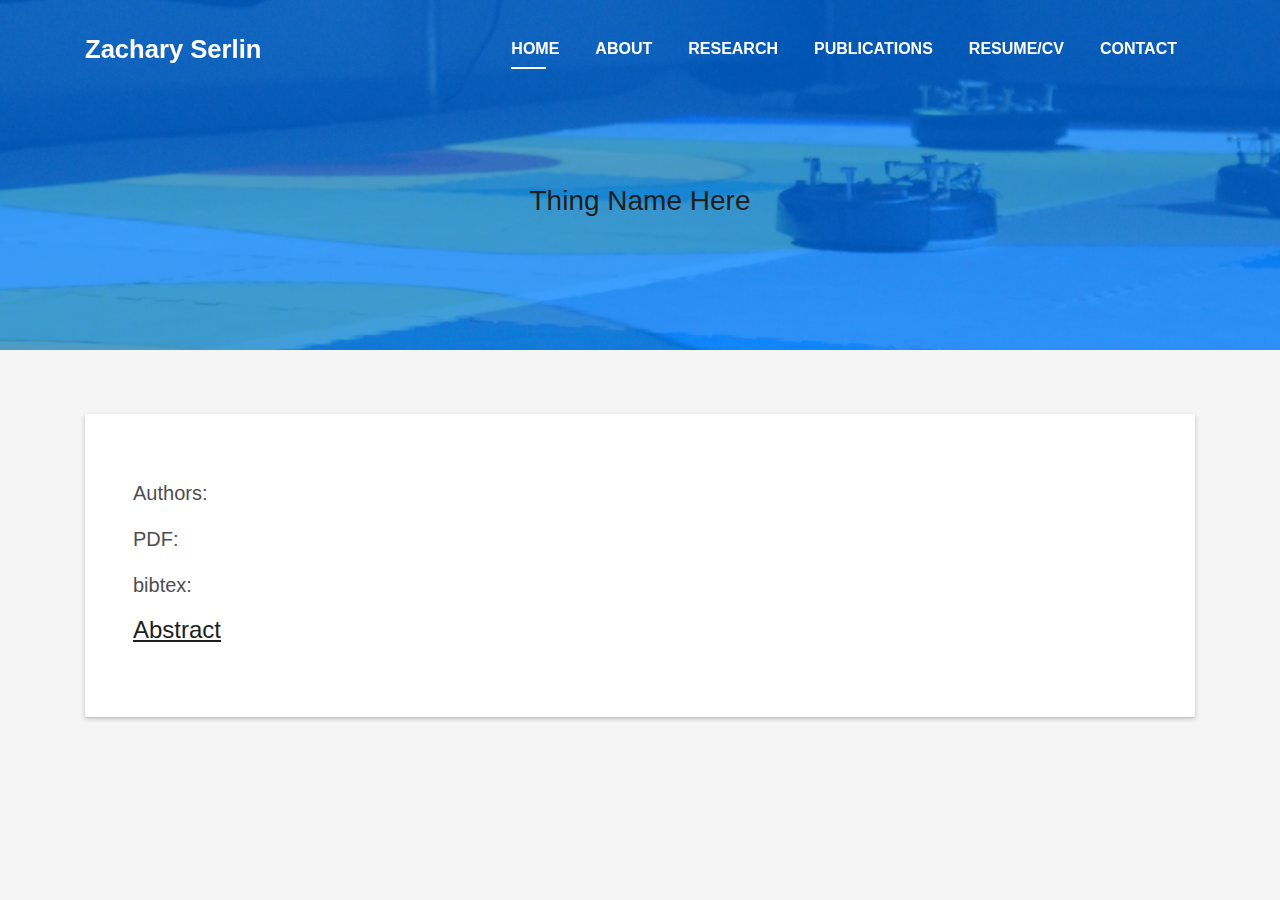
<file: ALIFE.html>
<!DOCTYPE html>
<html lang="en">
<head>
  <meta charset="utf-8">
  <title>SerliDesigns Inner Page</title>
  <meta content="width=device-width, initial-scale=1.0" name="viewport">
  <meta content="" name="keywords">
  <meta content="" name="description">

  <!-- Favicons -->
  <link href="img/favicon.png" rel="icon">
  <link href="img/apple-touch-icon.png" rel="apple-touch-icon">

  <!-- Bootstrap CSS File -->
  <link href="lib/bootstrap/css/bootstrap.min.css" rel="stylesheet">

  <!-- Libraries CSS Files -->
  <link href="lib/font-awesome/css/font-awesome.min.css" rel="stylesheet">
  <link href="lib/animate/animate.min.css" rel="stylesheet">
  <link href="lib/ionicons/css/ionicons.min.css" rel="stylesheet">
  <link href="lib/owlcarousel/assets/owl.carousel.min.css" rel="stylesheet">
  <link href="lib/lightbox/css/lightbox.min.css" rel="stylesheet">

  <!-- Main Stylesheet File -->
  <link href="css/style.css" rel="stylesheet">

  <!-- =======================================================
    Theme Name: DevFolio
    Theme URL: https://bootstrapmade.com/devfolio-bootstrap-portfolio-html-template/
    Author: BootstrapMade.com
    License: https://bootstrapmade.com/license/
  ======================================================= -->
</head>

<body>
  <!--/ Nav Star /-->
  <nav class="navbar navbar-b navbar-trans navbar-expand-md fixed-top" id="mainNav">
    <div class="container">
      <a class="navbar-brand js-scroll" href="#page-top">Zachary Serlin</a>
      <button class="navbar-toggler collapsed" type="button" data-toggle="collapse" data-target="#navbarDefault"
        aria-controls="navbarDefault" aria-expanded="false" aria-label="Toggle navigation">
        <span></span>
        <span></span>
        <span></span>
      </button>
      <div class="navbar-collapse collapse justify-content-end" id="navbarDefault">
        <ul class="navbar-nav">
          <li class="nav-item">
            <a class="nav-link js-scroll active" href="index.html#home">Home</a>
          </li>
          <li class="nav-item">
            <a class="nav-link js-scroll" href="index.html#about">About</a>
          </li>
          <li class="nav-item">
            <a class="nav-link js-scroll" href="index.html#service">Research</a>
          </li>
          <li class="nav-item">
            <a class="nav-link js-scroll" href="index.html#work">Publications</a>
          </li>
          <li class="nav-item">
            <a class="nav-link js-scroll" href="index.html#blog">Resume/CV</a>
          </li>
          <li class="nav-item">
            <a class="nav-link js-scroll" href="index.html#contact">Contact</a>
          </li>
        </ul>
      </div>
    </div>
  </nav>
  <!--/ Nav End /-->

  <!--/ Intro Skew Star /-->
  <div class="intro intro-single route bg-image" style="background-image: url(img/pics/robots.jpg)">
    <div class="overlay-mf"></div>
    <div class="intro-content display-table">
      <div class="table-cell">
        <div class="container">
          <h3>Thing Name Here</h3>
        </div>
      </div>
    </div>
  </div>
  <!--/ Intro Skew End /-->

  <section id="about" class="about-mf sect-pt4 route">
    <div class="container">
      <div class="row">
        <div class="col-sm-12">
          <div class="box-shadow-full">
            <div class="row">
              <div class="col-md-6">
                  <p class="lead">
                    Authors:
                  </p>
                  <p class="lead">
                    PDF:
                  </p>
                  <p class="lead">
                    bibtex:
                  </p>
                    <h4>
                      <u>
                      Abstract
                    </u>
                  </h4>
              </div>
            </div>
          </div>
        </div>
      </div>
    </div>
  </section>

</body>
</html>
</file>
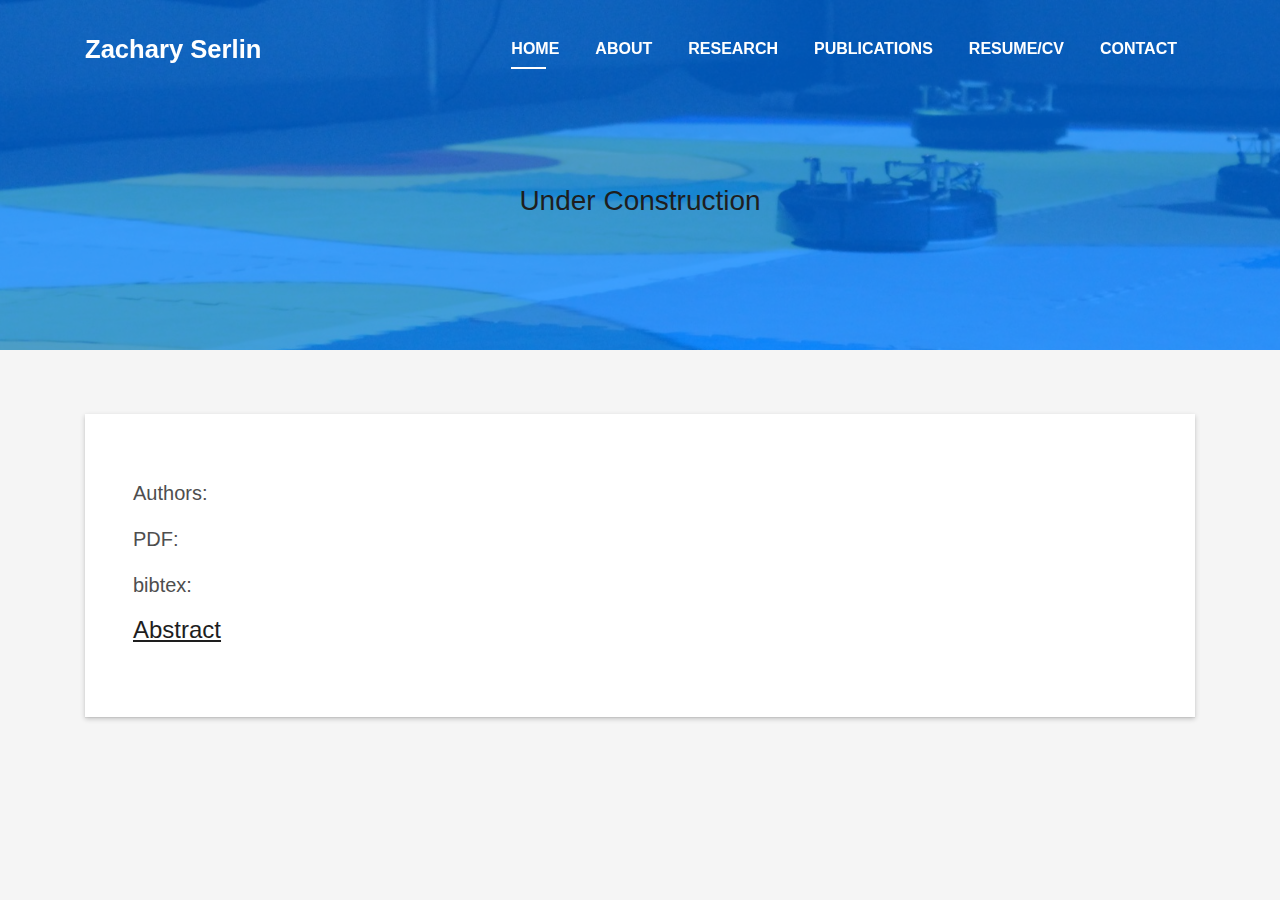
<file: blog-single.html>
<!DOCTYPE html>
<html lang="en">
<head>
  <meta charset="utf-8">
  <title>SerliDesigns Inner Page</title>
  <meta content="width=device-width, initial-scale=1.0" name="viewport">
  <meta content="" name="keywords">
  <meta content="" name="description">

  <!-- Favicons -->
  <link href="img/favicon.png" rel="icon">
  <link href="img/apple-touch-icon.png" rel="apple-touch-icon">

  <!-- Bootstrap CSS File -->
  <link href="lib/bootstrap/css/bootstrap.min.css" rel="stylesheet">

  <!-- Libraries CSS Files -->
  <link href="lib/font-awesome/css/font-awesome.min.css" rel="stylesheet">
  <link href="lib/animate/animate.min.css" rel="stylesheet">
  <link href="lib/ionicons/css/ionicons.min.css" rel="stylesheet">
  <link href="lib/owlcarousel/assets/owl.carousel.min.css" rel="stylesheet">
  <link href="lib/lightbox/css/lightbox.min.css" rel="stylesheet">

  <!-- Main Stylesheet File -->
  <link href="css/style.css" rel="stylesheet">

  <!-- =======================================================
    Theme Name: DevFolio
    Theme URL: https://bootstrapmade.com/devfolio-bootstrap-portfolio-html-template/
    Author: BootstrapMade.com
    License: https://bootstrapmade.com/license/
  ======================================================= -->
</head>

<body>
  <!--/ Nav Star /-->
  <nav class="navbar navbar-b navbar-trans navbar-expand-md fixed-top" id="mainNav">
    <div class="container">
      <a class="navbar-brand js-scroll" href="#page-top">Zachary Serlin</a>
      <button class="navbar-toggler collapsed" type="button" data-toggle="collapse" data-target="#navbarDefault"
        aria-controls="navbarDefault" aria-expanded="false" aria-label="Toggle navigation">
        <span></span>
        <span></span>
        <span></span>
      </button>
      <div class="navbar-collapse collapse justify-content-end" id="navbarDefault">
        <ul class="navbar-nav">
          <li class="nav-item">
            <a class="nav-link js-scroll active" href="index.html#home">Home</a>
          </li>
          <li class="nav-item">
            <a class="nav-link js-scroll" href="index.html#about">About</a>
          </li>
          <li class="nav-item">
            <a class="nav-link js-scroll" href="index.html#service">Research</a>
          </li>
          <li class="nav-item">
            <a class="nav-link js-scroll" href="index.html#work">Publications</a>
          </li>
          <li class="nav-item">
            <a class="nav-link js-scroll" href="index.html#blog">Resume/CV</a>
          </li>
          <li class="nav-item">
            <a class="nav-link js-scroll" href="index.html#contact">Contact</a>
          </li>
        </ul>
      </div>
    </div>
  </nav>
  <!--/ Nav End /-->

  <!--/ Intro Skew Star /-->
  <div class="intro intro-single route bg-image" style="background-image: url(img/pics/robots.jpg)">
    <div class="overlay-mf"></div>
    <div class="intro-content display-table">
      <div class="table-cell">
        <div class="container">
          <h3>Under Construction</h3>
        </div>
      </div>
    </div>
  </div>
  <!--/ Intro Skew End /-->

  <section id="about" class="about-mf sect-pt4 route">
    <div class="container">
      <div class="row">
        <div class="col-sm-12">
          <div class="box-shadow-full">
            <div class="row">
              <div class="col-md-6">
                  <p class="lead">
                    Authors:
                  </p>
                  <p class="lead">
                    PDF:
                  </p>
                  <p class="lead">
                    bibtex:
                  </p>
                    <h4>
                      <u>
                      Abstract
                    </u>
                  </h4>
              </div>
            </div>
          </div>
        </div>
      </div>
    </div>
  </section>

</body>
</html>
</file>
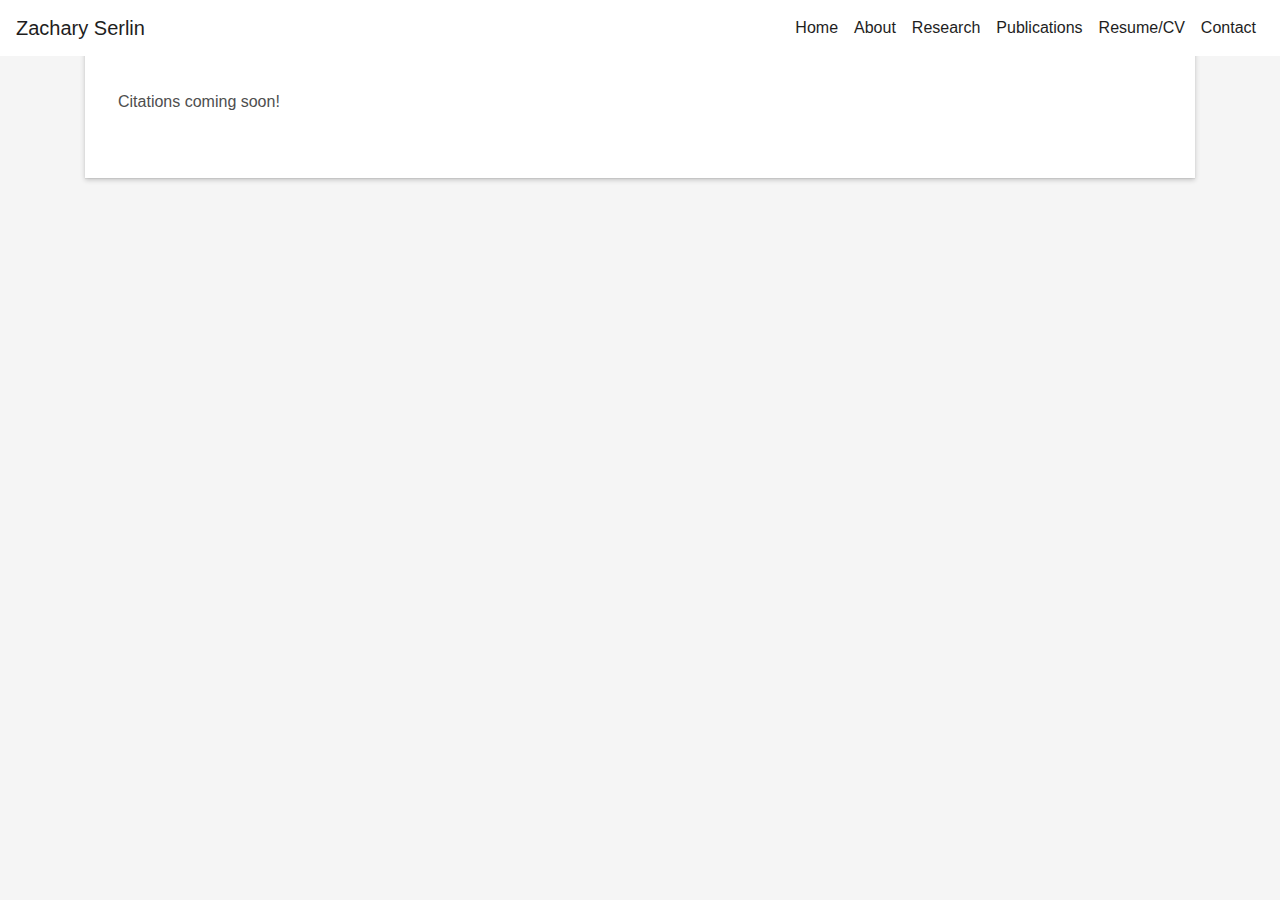
<file: cite_ISRR2019.html>
<!DOCTYPE html>
<html lang="en">
<head>
  <meta charset="utf-8">
  <title>SerliDesigns Inner Page</title>
  <meta content="width=device-width, initial-scale=1.0" name="viewport">
  <meta content="" name="keywords">
  <meta content="" name="description">

  <!-- Favicons -->
  <link href="img/S_logo.jpg" rel="icon">
  <link href="img/S_logo.jpg" rel="apple-touch-icon">

  <!-- Bootstrap CSS File -->
  <link href="lib/bootstrap/css/bootstrap.min.css" rel="stylesheet">

  <!-- Libraries CSS Files -->
  <link href="lib/font-awesome/css/font-awesome.min.css" rel="stylesheet">
  <link href="lib/animate/animate.min.css" rel="stylesheet">
  <link href="lib/ionicons/css/ionicons.min.css" rel="stylesheet">
  <link href="lib/owlcarousel/assets/owl.carousel.min.css" rel="stylesheet">
  <link href="lib/lightbox/css/lightbox.min.css" rel="stylesheet">

  <!-- Main Stylesheet File -->
  <link href="css/style.css" rel="stylesheet">


</head>

<body>


  <!--/ Nav Star /-->

  <nav class="navbar navbar navbar-trans navbar-expand-md fixed-top" id="mainNav" style="background-color: #FFF;>
    <div class="container">
      <a class="navbar-brand js-scroll" href="#page-top">Zachary Serlin</a>
      <button class="navbar-toggler collapsed" type="button" data-toggle="collapse" data-target="#navbarDefault"
        aria-controls="navbarDefault" aria-expanded="false" aria-label="Toggle navigation">
        <span></span>
        <span></span>
        <span></span>
      </button>
      <div class="navbar-collapse collapse justify-content-end" id="navbarDefault">
        <ul class="navbar-nav">
          <li class="nav-item">
            <a class="nav-link js-scroll active" href="index.html#home">Home</a>
          </li>
          <li class="nav-item">
            <a class="nav-link js-scroll" href="index.html#about">About</a>
          </li>
          <li class="nav-item">
            <a class="nav-link js-scroll" href="index.html#service">Research</a>
          </li>
          <li class="nav-item">
            <a class="nav-link js-scroll" href="index.html#work">Publications</a>
          </li>
          <li class="nav-item">
            <a class="nav-link js-scroll" href="index.html#blog">Resume/CV</a>
          </li>
          <li class="nav-item">
            <a class="nav-link js-scroll" href="index.html#contact">Contact</a>
          </li>
        </ul>
      </div>
    </div>
  </nav>

  <!--/ Nav End /-->

  <!--/ Intro Skew Star /-->

      <div class="table-cell">
        <div class="container">
          <h3>Under Construction</h3>
        </div>
      </div>


  <!--/ Intro Skew End /-->

  <section id="about" class="service-mf sect-pt8 route">
    <div class="container">
      <div class="row">
        <div class="col-sm-12">
          <div class="box-shadow-full">
            <div class="row">
              <!--<div class="col-md-6">-->

                  <p >
                    <!--@inproceedings{serlin_level_2016,</br>
	                     location = {Cancun, Mexico},</br>
	                      title = {A Level Set Approach to Simulating Xenopus laevis Tail Regeneration},</br>
	                       pages = {528 -- 535},</br>
	                        booktitle = {Proceedings of the Artificial Life Conference},</br>
	                         publisher = {{MIT} Press},</br>
	                          author = {\textbf{Z. {Serlin}} and Jason Rife and Michael Levin},</br>
	                           date = {2016}
                           }
                         -->
                         Citations coming soon!
                  </p>

              </div>
            <!--</div>-->


          </div>
        </div>
      </div>
    </div>
  </section>

</body>
</html>
</file>
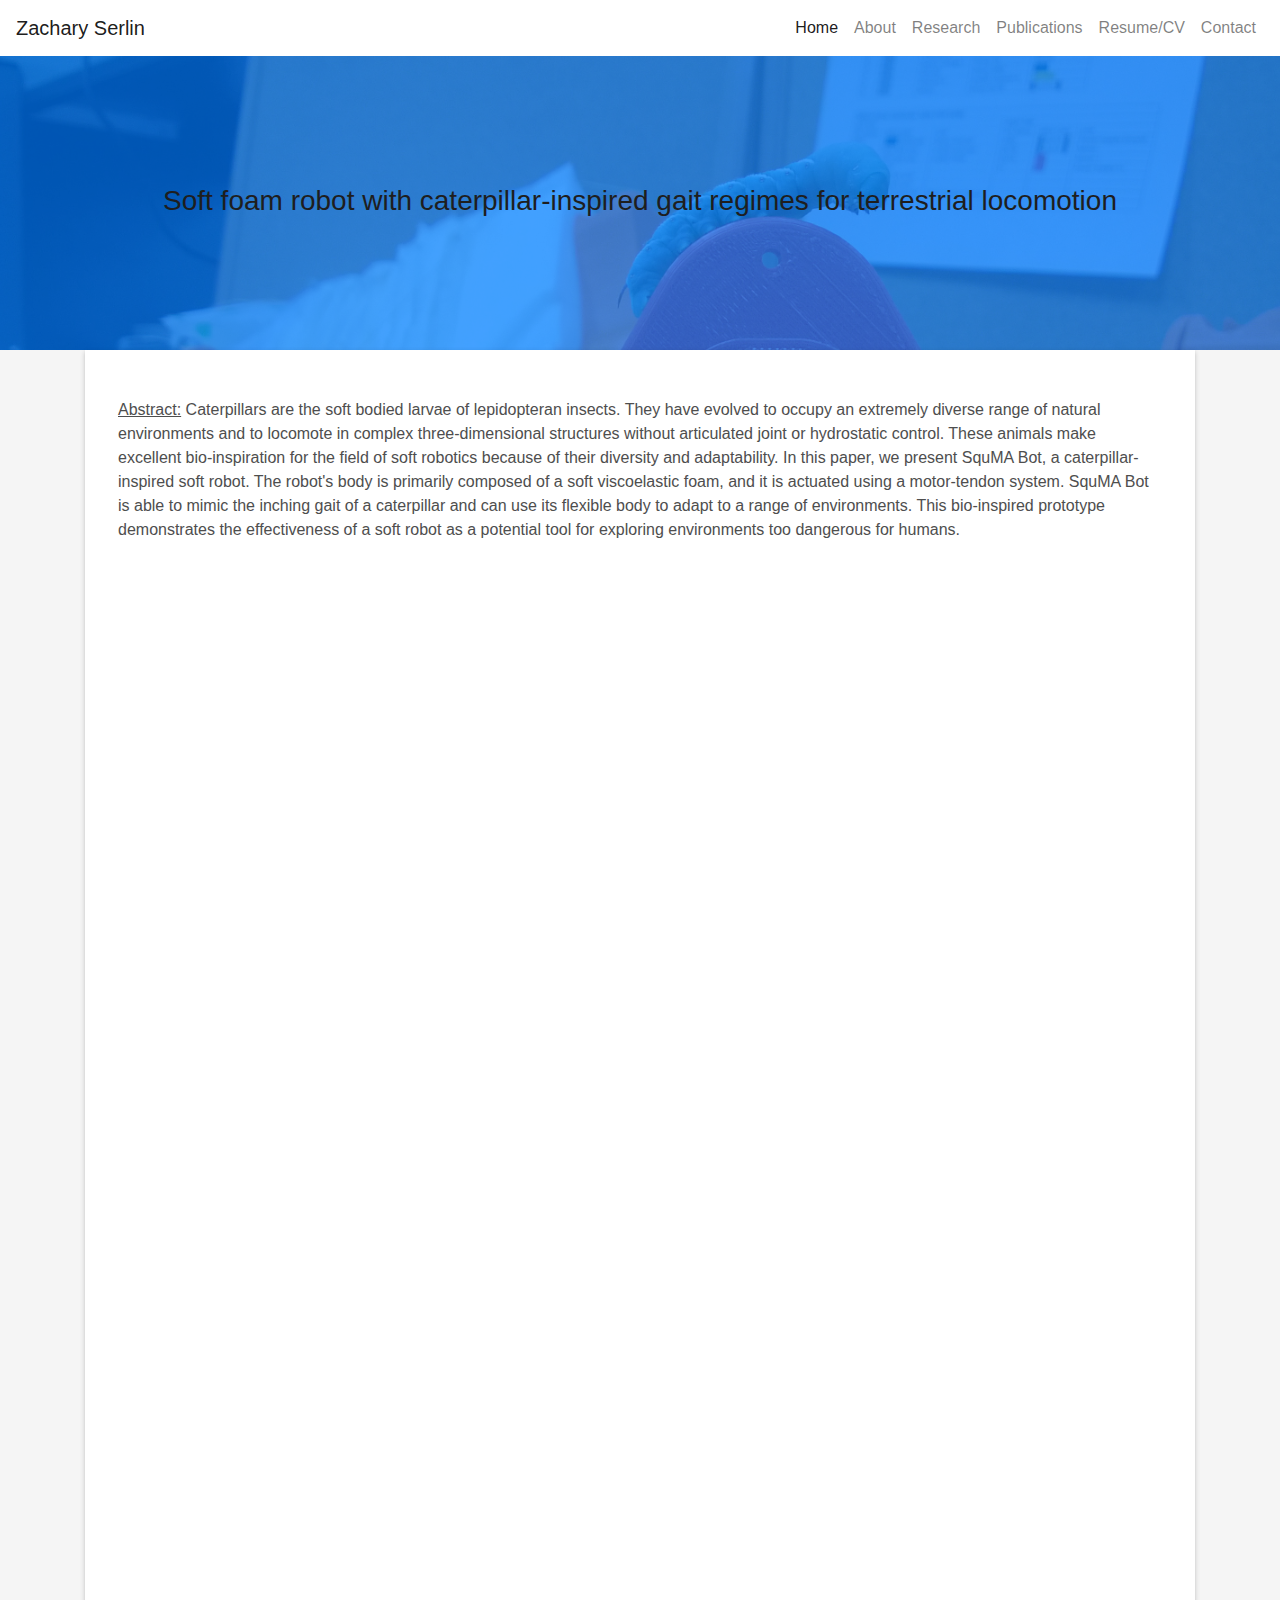
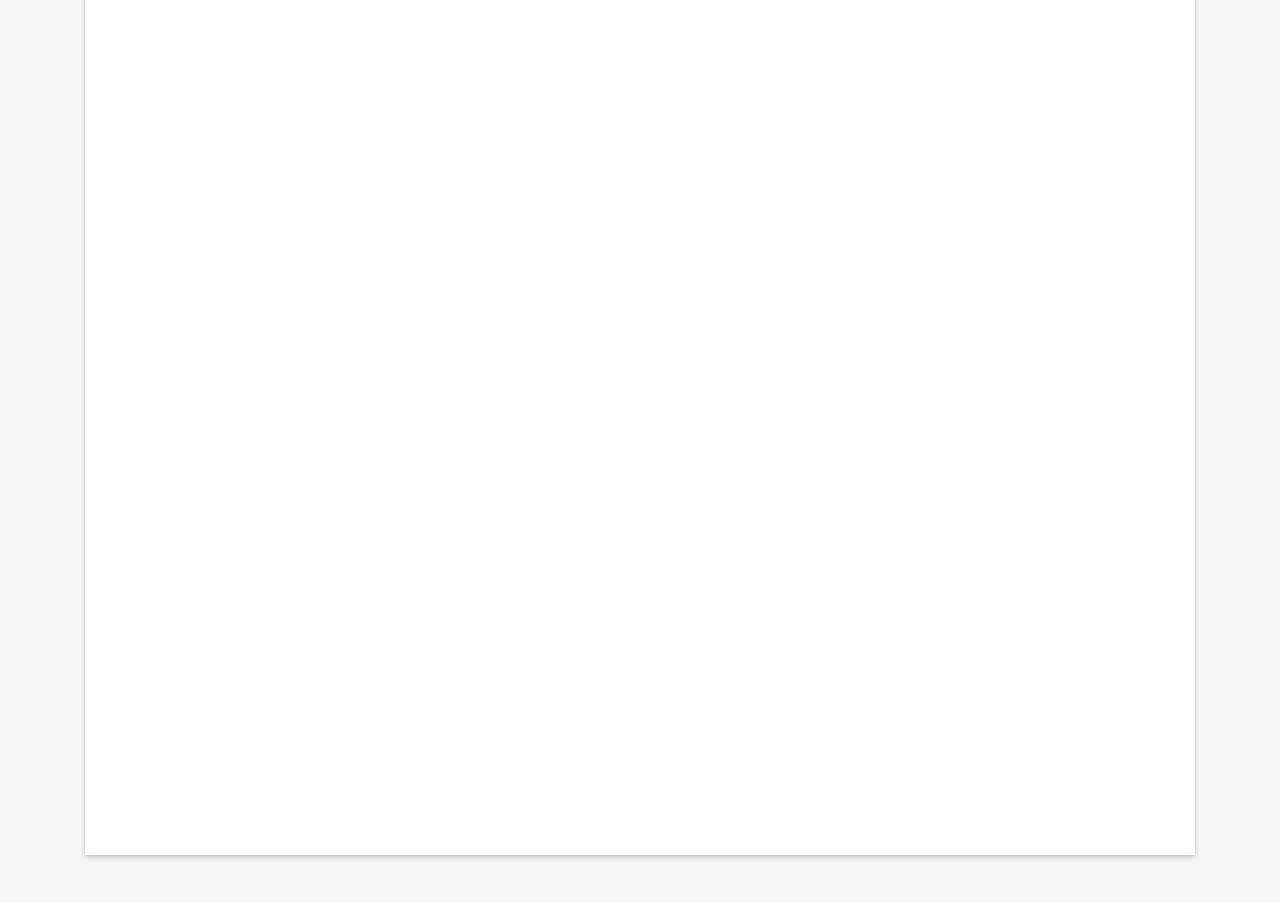
<file: IROS2017.html>
<!DOCTYPE html>
<html lang="en">
<head>
  <meta charset="utf-8">
  <title>SerliDesigns Inner Page</title>
  <meta content="width=device-width, initial-scale=1.0" name="viewport">
  <meta content="" name="keywords">
  <meta content="" name="description">

  <!-- Favicons -->
  <link href="img/S_logo.jpg" rel="icon">
  <link href="img/S_logo.jpg" rel="apple-touch-icon">

  <!-- Bootstrap CSS File -->
  <link href="lib/bootstrap/css/bootstrap.min.css" rel="stylesheet">

  <!-- Libraries CSS Files -->
  <link href="lib/font-awesome/css/font-awesome.min.css" rel="stylesheet">
  <link href="lib/animate/animate.min.css" rel="stylesheet">
  <link href="lib/ionicons/css/ionicons.min.css" rel="stylesheet">
  <link href="lib/owlcarousel/assets/owl.carousel.min.css" rel="stylesheet">
  <link href="lib/lightbox/css/lightbox.min.css" rel="stylesheet">

  <!-- Main Stylesheet File -->
  <link href="css/style.css" rel="stylesheet">


</head>

<body>


  <!--/ Nav Star /-->

  <nav class="navbar navbar-light navbar-trans navbar-expand-md fixed-top" id="mainNav" style="background-color: #FFF;>
    <div class="container">
      <a class="navbar-brand js-scroll" href="#page-top">Zachary Serlin</a>
      <button class="navbar-toggler collapsed" type="button" data-toggle="collapse" data-target="#navbarDefault"
        aria-controls="navbarDefault" aria-expanded="false" aria-label="Toggle navigation">
        <span></span>
        <span></span>
        <span></span>
      </button>
      <div class="navbar-collapse collapse justify-content-end" id="navbarDefault">
        <ul class="navbar-nav">
          <li class="nav-item">
            <a class="nav-link js-scroll active" href="index.html#home">Home</a>
          </li>
          <li class="nav-item">
            <a class="nav-link js-scroll" href="index.html#about">About</a>
          </li>
          <li class="nav-item">
            <a class="nav-link js-scroll" href="index.html#service">Research</a>
          </li>
          <li class="nav-item">
            <a class="nav-link js-scroll" href="index.html#work">Publications</a>
          </li>
          <li class="nav-item">
            <a class="nav-link js-scroll" href="index.html#blog">Resume/CV</a>
          </li>
          <li class="nav-item">
            <a class="nav-link js-scroll" href="index.html#contact">Contact</a>
          </li>
        </ul>
      </div>
    </div>
  </nav>

  <!--/ Nav End /-->

  <!--/ Intro Skew Star /-->
  <div class="intro intro-single route bg-image" style="background-image: url(img/cater.jpg)">
    <div class="overlay-mf"></div>
    <div class="intro-content display-table">
      <div class="table-cell">
        <div class="container">
          <h3>Soft foam robot with caterpillar-inspired gait regimes for terrestrial locomotion</h3>
        </div>
      </div>
    </div>
  </div>

  <!--/ Intro Skew End /-->

  <section id="about" class="service-mf sect-pt8 route">
    <div class="container">
      <div class="row">
        <div class="col-sm-12">
          <div class="box-shadow-full">
            <div class="row">
              <!--<div class="col-md-6">-->

                  <p >
                    <u>Abstract:</u> Caterpillars are the soft bodied larvae of lepidopteran insects.
                    They have evolved to occupy an extremely diverse range of natural environments and
                    to locomote in complex three-dimensional structures without articulated joint or
                    hydrostatic control. These animals make excellent bio-inspiration for the field of
                    soft robotics because of their diversity and adaptability. In this paper, we present
                    SquMA Bot, a caterpillar-inspired soft robot. The robot's body is primarily composed
                    of a soft viscoelastic foam, and it is actuated using a motor-tendon system. SquMA Bot
                    is able to mimic the inching gait of a caterpillar and can use its flexible body to adapt
                    to a range of environments. This bio-inspired prototype demonstrates the effectiveness of a
                    soft robot as a potential tool for exploring environments too dangerous for humans.
                  </p>

              </div>
            <!--</div>-->
            <div class="video-container">
            <center>
              <iframe width="560" height="315" align="center" src="https://www.youtube.com/embed/Erl-rtiLd4M" frameborder="0" allow="accelerometer; autoplay; encrypted-media; gyroscope; picture-in-picture" allowfullscreen></iframe>
            </center>
            </div>
            <br/>
            <div class="video-container">
              <center>
              <iframe width="560" height="315" align="center" src="https://www.youtube.com/embed/Xrso2GeFsXg" frameborder="0" allow="accelerometer; autoplay; encrypted-media; gyroscope; picture-in-picture" allowfullscreen></iframe>
            </center>
          </div>
          <br/>
            <div class="video-container">
              <center>
              <iframe width="560" height="315" align="center" src="https://www.youtube.com/embed/itVTCFw--ro" frameborder="0" allow="accelerometer; autoplay; encrypted-media; gyroscope; picture-in-picture" allowfullscreen></iframe>
              </center>
            </div>


          </div>
        </div>
      </div>
    </div>
  </section>

</body>
</html>
</file>
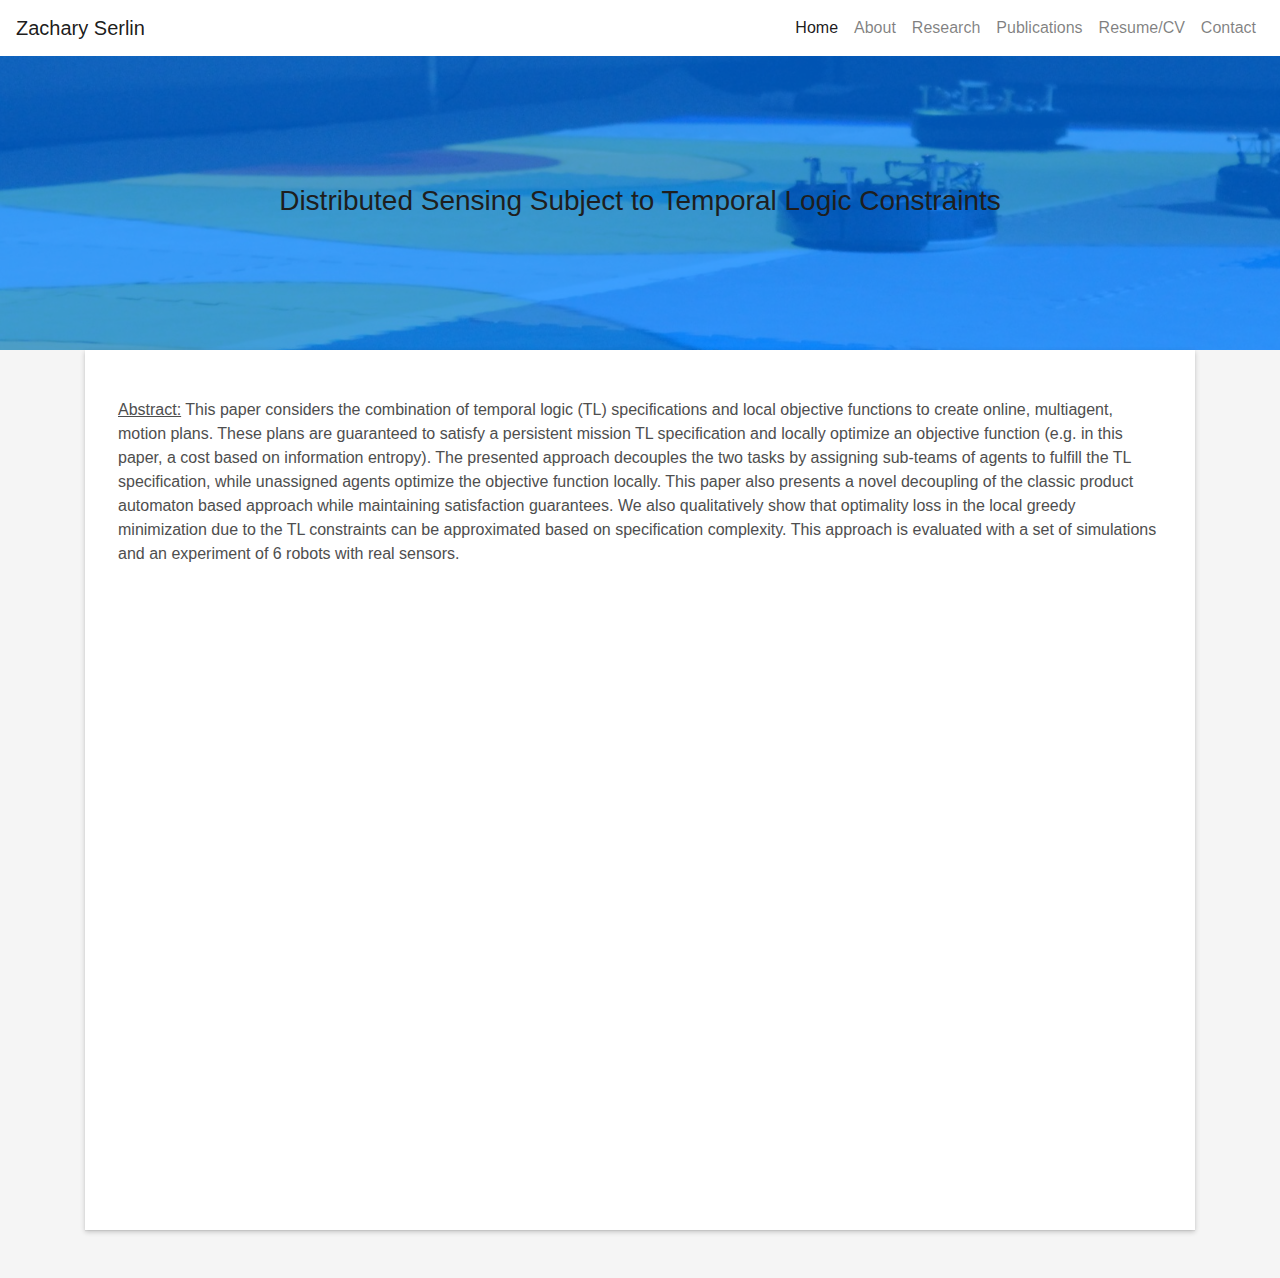
<file: IROS2018.html>
<!DOCTYPE html>
<html lang="en">
<head>
  <meta charset="utf-8">
  <title>SerliDesigns Inner Page</title>
  <meta content="width=device-width, initial-scale=1.0" name="viewport">
  <meta content="" name="keywords">
  <meta content="" name="description">

  <!-- Favicons -->
  <link href="img/S_logo.jpg" rel="icon">
  <link href="img/S_logo.jpg" rel="apple-touch-icon">

  <!-- Bootstrap CSS File -->
  <link href="lib/bootstrap/css/bootstrap.min.css" rel="stylesheet">

  <!-- Libraries CSS Files -->
  <link href="lib/font-awesome/css/font-awesome.min.css" rel="stylesheet">
  <link href="lib/animate/animate.min.css" rel="stylesheet">
  <link href="lib/ionicons/css/ionicons.min.css" rel="stylesheet">
  <link href="lib/owlcarousel/assets/owl.carousel.min.css" rel="stylesheet">
  <link href="lib/lightbox/css/lightbox.min.css" rel="stylesheet">

  <!-- Main Stylesheet File -->
  <link href="css/style.css" rel="stylesheet">


</head>

<body>


  <!--/ Nav Star /-->

  <nav class="navbar navbar-light navbar-trans navbar-expand-md fixed-top" id="mainNav" style="background-color: #FFF;>
    <div class="container">
      <a class="navbar-brand js-scroll" href="#page-top">Zachary Serlin</a>
      <button class="navbar-toggler collapsed" type="button" data-toggle="collapse" data-target="#navbarDefault"
        aria-controls="navbarDefault" aria-expanded="false" aria-label="Toggle navigation">
        <span></span>
        <span></span>
        <span></span>
      </button>
      <div class="navbar-collapse collapse justify-content-end" id="navbarDefault">
        <ul class="navbar-nav">
          <li class="nav-item">
            <a class="nav-link js-scroll active" href="index.html#home">Home</a>
          </li>
          <li class="nav-item">
            <a class="nav-link js-scroll" href="index.html#about">About</a>
          </li>
          <li class="nav-item">
            <a class="nav-link js-scroll" href="index.html#service">Research</a>
          </li>
          <li class="nav-item">
            <a class="nav-link js-scroll" href="index.html#work">Publications</a>
          </li>
          <li class="nav-item">
            <a class="nav-link js-scroll" href="index.html#blog">Resume/CV</a>
          </li>
          <li class="nav-item">
            <a class="nav-link js-scroll" href="index.html#contact">Contact</a>
          </li>
        </ul>
      </div>
    </div>
  </nav>

  <!--/ Nav End /-->

  <!--/ Intro Skew Star /-->
  <div class="intro intro-single route bg-image" style="background-image: url(img/pics/robots.jpg)">
    <div class="overlay-mf"></div>
    <div class="intro-content display-table">
      <div class="table-cell">
        <div class="container">
          <h3>Distributed Sensing Subject to Temporal Logic Constraints</h3>
        </div>
      </div>
    </div>
  </div>

  <!--/ Intro Skew End /-->

  <section id="about" class="service-mf sect-pt8 route">
    <div class="container">
      <div class="row">
        <div class="col-sm-12">
          <div class="box-shadow-full">
            <div class="row">
              <!--<div class="col-md-6">-->
                  <p >
                    <u>Abstract:</u> This paper considers the combination of temporal logic (TL) specifications and local objective functions to create online,
                    multiagent, motion plans. These plans are guaranteed to satisfy a persistent mission TL specification and locally optimize an objective function
                    (e.g. in this paper, a cost based on information entropy). The presented approach decouples the two tasks by assigning sub-teams of agents to
                    fulfill the TL specification, while unassigned agents optimize the objective function locally. This paper also presents a novel decoupling of the
                    classic product automaton based approach while maintaining satisfaction guarantees. We also qualitatively show that optimality loss in the local
                    greedy minimization due to the TL constraints can be approximated based on specification complexity. This approach is evaluated with a set of
                    simulations and an experiment of 6 robots with real sensors.
                  </p>

              </div>
            <!--</div>-->
            <center>
              <div class="video-container">
              <iframe width="800" height="500" align="center" src="https://www.youtube.com/embed/qSlyj-63lIY" frameborder="0" allow="accelerometer; autoplay; encrypted-media; gyroscope; picture-in-picture" allowfullscreen></iframe>
              </center>
              </div>

          </div>
        </div>
      </div>
    </div>
  </section>

</body>
</html>
</file>
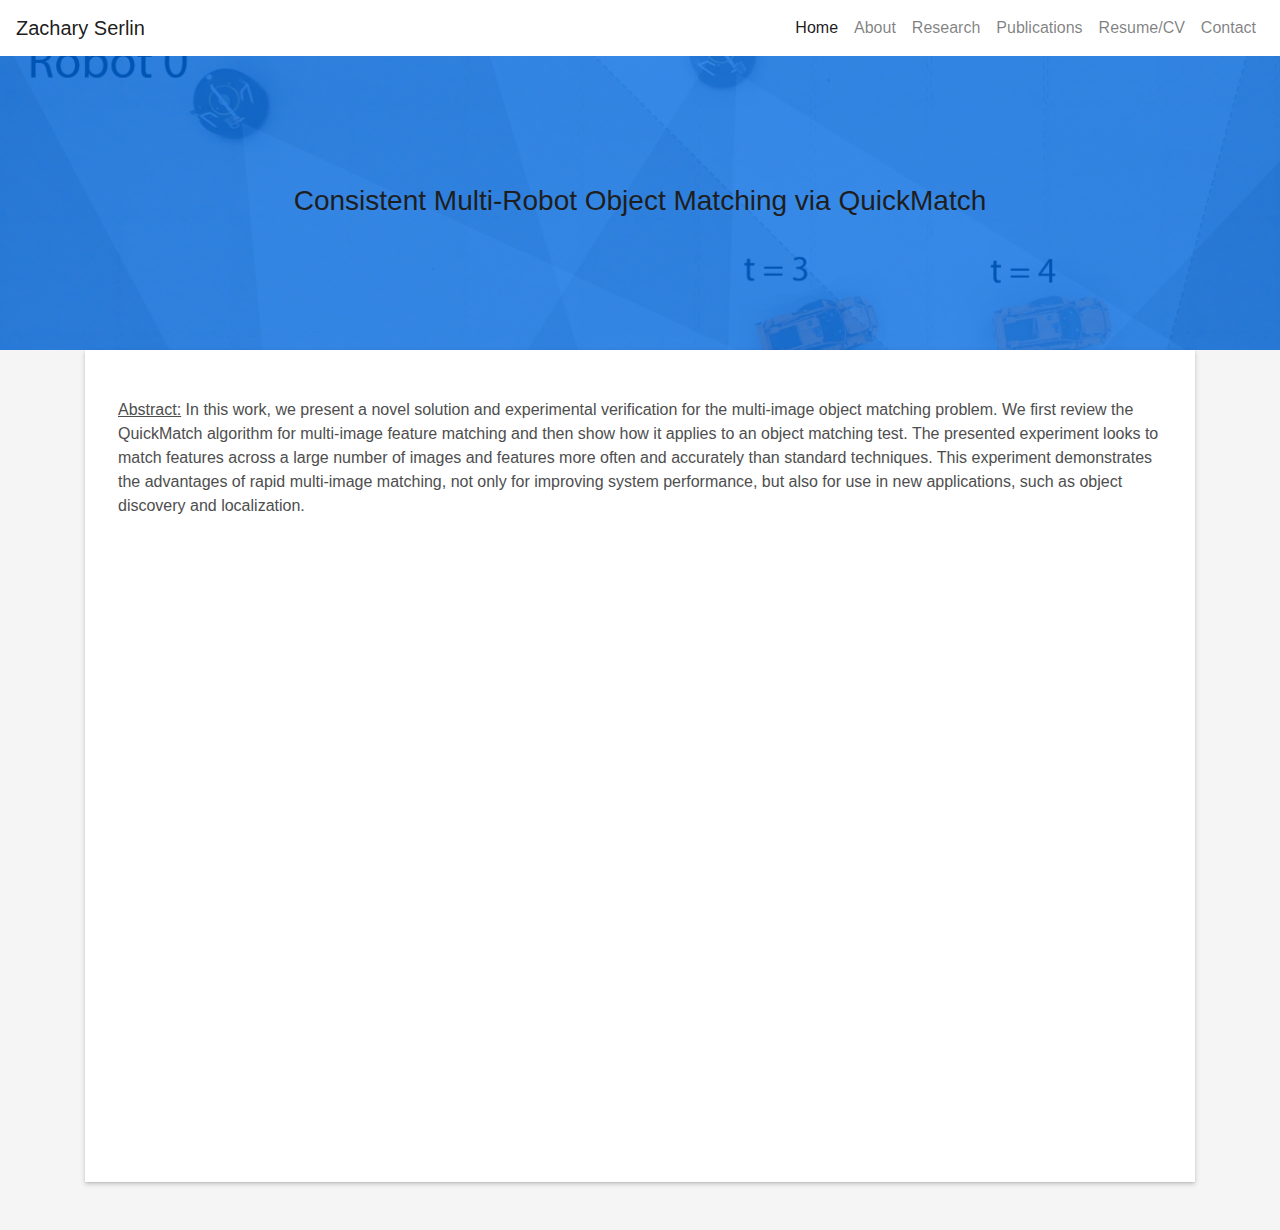
<file: ISER2018.html>
<!DOCTYPE html>
<html lang="en">
<head>
  <meta charset="utf-8">
  <title>SerliDesigns Inner Page</title>
  <meta content="width=device-width, initial-scale=1.0" name="viewport">
  <meta content="" name="keywords">
  <meta content="" name="description">

  <!-- Favicons -->
  <link href="img/S_logo.jpg" rel="icon">
  <link href="img/S_logo.jpg" rel="apple-touch-icon">

  <!-- Bootstrap CSS File -->
  <link href="lib/bootstrap/css/bootstrap.min.css" rel="stylesheet">

  <!-- Libraries CSS Files -->
  <link href="lib/font-awesome/css/font-awesome.min.css" rel="stylesheet">
  <link href="lib/animate/animate.min.css" rel="stylesheet">
  <link href="lib/ionicons/css/ionicons.min.css" rel="stylesheet">
  <link href="lib/owlcarousel/assets/owl.carousel.min.css" rel="stylesheet">
  <link href="lib/lightbox/css/lightbox.min.css" rel="stylesheet">

  <!-- Main Stylesheet File -->
  <link href="css/style.css" rel="stylesheet">


</head>

<body>


  <!--/ Nav Star /-->

  <nav class="navbar navbar-light navbar-trans navbar-expand-md fixed-top" id="mainNav" style="background-color: #FFF;>
    <div class="container">
      <a class="navbar-brand js-scroll" href="#page-top">Zachary Serlin</a>
      <button class="navbar-toggler collapsed" type="button" data-toggle="collapse" data-target="#navbarDefault"
        aria-controls="navbarDefault" aria-expanded="false" aria-label="Toggle navigation">
        <span></span>
        <span></span>
        <span></span>
      </button>
      <div class="navbar-collapse collapse justify-content-end" id="navbarDefault">
        <ul class="navbar-nav">
          <li class="nav-item">
            <a class="nav-link js-scroll active" href="index.html#home">Home</a>
          </li>
          <li class="nav-item">
            <a class="nav-link js-scroll" href="index.html#about">About</a>
          </li>
          <li class="nav-item">
            <a class="nav-link js-scroll" href="index.html#service">Research</a>
          </li>
          <li class="nav-item">
            <a class="nav-link js-scroll" href="index.html#work">Publications</a>
          </li>
          <li class="nav-item">
            <a class="nav-link js-scroll" href="index.html#blog">Resume/CV</a>
          </li>
          <li class="nav-item">
            <a class="nav-link js-scroll" href="index.html#contact">Contact</a>
          </li>
        </ul>
      </div>
    </div>
  </nav>

  <!--/ Nav End /-->

  <!--/ Intro Skew Star /-->
  <div class="intro intro-single route bg-image" style="background-image: url(img/overhead.png)">
    <div class="overlay-mf"></div>
    <div class="intro-content display-table">
      <div class="table-cell">
        <div class="container">
          <h3>Consistent Multi-Robot Object Matching via QuickMatch</h3>
        </div>
      </div>
    </div>
  </div>

  <!--/ Intro Skew End /-->

  <section id="about" class="service-mf sect-pt8 route">
    <div class="container">
      <div class="row">
        <div class="col-sm-12">
          <div class="box-shadow-full">
            <div class="row">
              <!--<div class="col-md-6">-->

                  <p >
                    <u>Abstract:</u> In this work, we present a novel solution and experimental
                    verification for the multi-image object matching problem. We first review
                    the QuickMatch algorithm for multi-image feature matching and then
                    show how it applies to an object matching test. The presented experiment
                    looks to match features across a large number of images and features
                    more often and accurately than standard techniques. This experiment
                    demonstrates the advantages of rapid multi-image matching, not only for
                    improving system performance, but also for use in new applications, such
                    as object discovery and localization.
                  </p>

              </div>
            <!--</div>-->
            <div class="video-container">
            <center>
              <iframe width="800" height="500" align="center" src="https://www.youtube.com/embed/2cyinkM4pE0" frameborder="0" allow="accelerometer; autoplay; encrypted-media; gyroscope; picture-in-picture" allowfullscreen></iframe>
            </center>
            </div>
          </div>
        </div>
      </div>
    </div>
  </section>

</body>
</html>
</file>
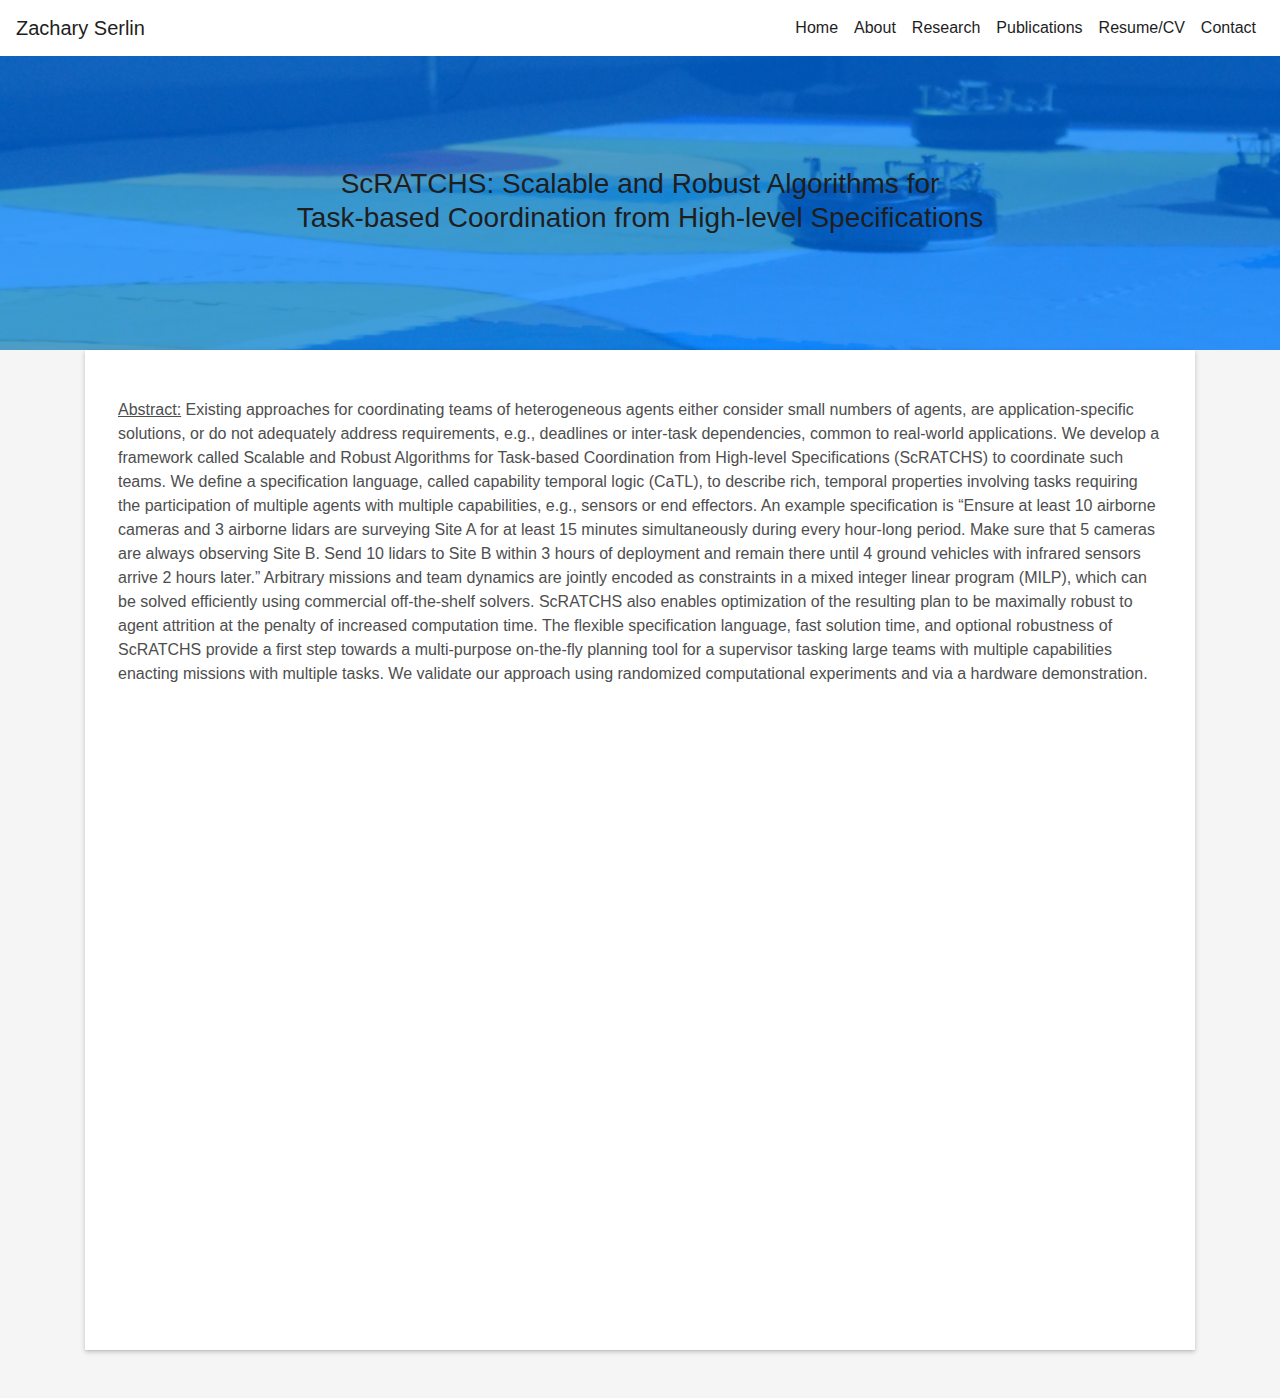
<file: ISRR2019.html>
<!DOCTYPE html>
<html lang="en">
<head>
  <meta charset="utf-8">
  <title>SerliDesigns Inner Page</title>
  <meta content="width=device-width, initial-scale=1.0" name="viewport">
  <meta content="" name="keywords">
  <meta content="" name="description">

  <!-- Favicons -->
  <link href="img/S_logo.jpg" rel="icon">
  <link href="img/S_logo.jpg" rel="apple-touch-icon">

  <!-- Bootstrap CSS File -->
  <link href="lib/bootstrap/css/bootstrap.min.css" rel="stylesheet">

  <!-- Libraries CSS Files -->
  <link href="lib/font-awesome/css/font-awesome.min.css" rel="stylesheet">
  <link href="lib/animate/animate.min.css" rel="stylesheet">
  <link href="lib/ionicons/css/ionicons.min.css" rel="stylesheet">
  <link href="lib/owlcarousel/assets/owl.carousel.min.css" rel="stylesheet">
  <link href="lib/lightbox/css/lightbox.min.css" rel="stylesheet">

  <!-- Main Stylesheet File -->
  <link href="css/style.css" rel="stylesheet">


</head>

<body>


  <!--/ Nav Star /-->

  <nav class="navbar navbar navbar-trans navbar-expand-md fixed-top" id="mainNav" style="background-color: #FFF;>
    <div class="container">
      <a class="navbar-brand js-scroll" href="#page-top">Zachary Serlin</a>
      <button class="navbar-toggler collapsed" type="button" data-toggle="collapse" data-target="#navbarDefault"
        aria-controls="navbarDefault" aria-expanded="false" aria-label="Toggle navigation">
        <span></span>
        <span></span>
        <span></span>
      </button>
      <div class="navbar-collapse collapse justify-content-end" id="navbarDefault">
        <ul class="navbar-nav">
          <li class="nav-item">
            <a class="nav-link js-scroll active" href="index.html#home">Home</a>
          </li>
          <li class="nav-item">
            <a class="nav-link js-scroll" href="index.html#about">About</a>
          </li>
          <li class="nav-item">
            <a class="nav-link js-scroll" href="index.html#service">Research</a>
          </li>
          <li class="nav-item">
            <a class="nav-link js-scroll" href="index.html#work">Publications</a>
          </li>
          <li class="nav-item">
            <a class="nav-link js-scroll" href="index.html#blog">Resume/CV</a>
          </li>
          <li class="nav-item">
            <a class="nav-link js-scroll" href="index.html#contact">Contact</a>
          </li>
        </ul>
      </div>
    </div>
  </nav>

  <!--/ Nav End /-->

  <!--/ Intro Skew Star /-->
  <div class="intro intro-single route bg-image" style="background-image: url(img/pics/robots.jpg)">
    <div class="overlay-mf"></div>
    <div class="intro-content display-table">
      <div class="table-cell">
        <div class="container">
          <h3>ScRATCHS: Scalable and Robust Algorithms for <br/>
            Task-based Coordination from High-level Specifications</h3>
        </div>
      </div>
    </div>
  </div>

  <!--/ Intro Skew End /-->

  <section id="about" class="service-mf sect-pt8 route">
    <div class="container">
      <div class="row">
        <div class="col-sm-12">
          <div class="box-shadow-full">
            <div class="row">
              <!--<div class="col-md-6">-->

                  <p >
                    <u>Abstract:</u> Existing approaches for coordinating teams of heterogeneous agents
                    either consider small numbers of agents, are application-specific solutions, or do
                    not adequately address requirements, e.g., deadlines or inter-task dependencies,
                    common to real-world applications. We develop a framework called Scalable and
                    Robust Algorithms for Task-based Coordination from High-level Specifications
                    (ScRATCHS) to coordinate such teams. We define a specification language, called
                    capability temporal logic (CaTL), to describe rich, temporal properties involving
                    tasks requiring the participation of multiple agents with multiple capabilities,
                    e.g., sensors or end effectors. An example specification is “Ensure at least 10
                    airborne cameras and 3 airborne lidars are surveying Site A for at least 15 minutes
                    simultaneously during every hour-long period. Make sure that 5 cameras are
                    always observing Site B. Send 10 lidars to Site B within 3 hours of deployment
                    and remain there until 4 ground vehicles with infrared sensors arrive 2 hours later.”
                    Arbitrary missions and team dynamics are jointly encoded as constraints in a mixed
                    integer linear program (MILP), which can be solved efficiently using commercial
                    off-the-shelf solvers. ScRATCHS also enables optimization of the resulting plan to
                    be maximally robust to agent attrition at the penalty of increased computation time.
                    The flexible specification language, fast solution time, and optional robustness of
                    ScRATCHS provide a first step towards a multi-purpose on-the-fly planning tool
                    for a supervisor tasking large teams with multiple capabilities enacting missions
                    with multiple tasks. We validate our approach using randomized computational
                    experiments and via a hardware demonstration.
                  </p>

              </div>
            <!--</div>-->
            <div class="video-container">
            <center>
            <iframe width="800" height="500" align="center" src="https://www.youtube.com/embed/Bzw73hxiEM8" frameborder="0" allow="accelerometer; autoplay; encrypted-media; gyroscope; picture-in-picture" allowfullscreen></iframe>
            </center>
            </div>

          </div>
        </div>
      </div>
    </div>
  </section>

</body>
</html>
</file>
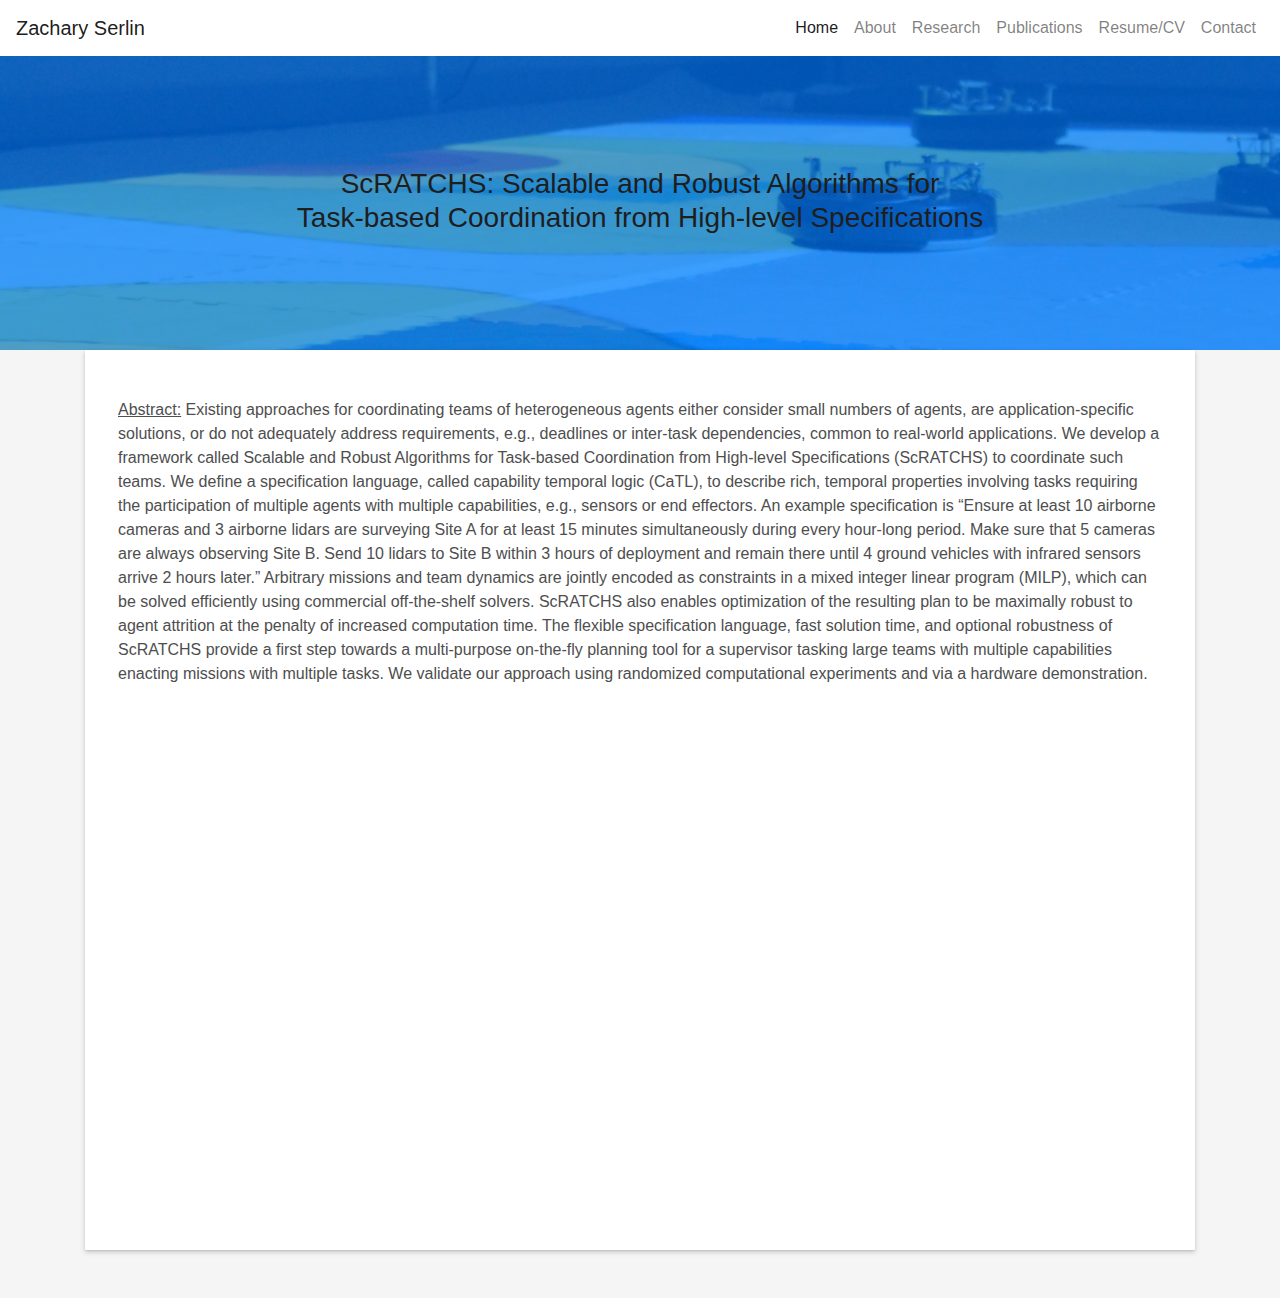
<file: ScienceAI.html>
<!DOCTYPE html>
<html lang="en">
<head>
  <meta charset="utf-8">
  <title>SerliDesigns Inner Page</title>
  <meta content="width=device-width, initial-scale=1.0" name="viewport">
  <meta content="" name="keywords">
  <meta content="" name="description">

  <!-- Favicons -->
  <link href="img/S_logo.jpg" rel="icon">
  <link href="img/S_logo.jpg" rel="apple-touch-icon">

  <!-- Bootstrap CSS File -->
  <link href="lib/bootstrap/css/bootstrap.min.css" rel="stylesheet">

  <!-- Libraries CSS Files -->
  <link href="lib/font-awesome/css/font-awesome.min.css" rel="stylesheet">
  <link href="lib/animate/animate.min.css" rel="stylesheet">
  <link href="lib/ionicons/css/ionicons.min.css" rel="stylesheet">
  <link href="lib/owlcarousel/assets/owl.carousel.min.css" rel="stylesheet">
  <link href="lib/lightbox/css/lightbox.min.css" rel="stylesheet">

  <!-- Main Stylesheet File -->
  <link href="css/style.css" rel="stylesheet">


</head>

<body>


  <!--/ Nav Star /-->

  <nav class="navbar navbar-light navbar-trans navbar-expand-md fixed-top" id="mainNav" style="background-color: #FFF;>
    <div class="container">
      <a class="navbar-brand js-scroll" href="#page-top">Zachary Serlin</a>
      <button class="navbar-toggler collapsed" type="button" data-toggle="collapse" data-target="#navbarDefault"
        aria-controls="navbarDefault" aria-expanded="false" aria-label="Toggle navigation">
        <span></span>
        <span></span>
        <span></span>
      </button>
      <div class="navbar-collapse collapse justify-content-end" id="navbarDefault">
        <ul class="navbar-nav">
          <li class="nav-item">
            <a class="nav-link js-scroll active" href="index.html#home">Home</a>
          </li>
          <li class="nav-item">
            <a class="nav-link js-scroll" href="index.html#about">About</a>
          </li>
          <li class="nav-item">
            <a class="nav-link js-scroll" href="index.html#service">Research</a>
          </li>
          <li class="nav-item">
            <a class="nav-link js-scroll" href="index.html#work">Publications</a>
          </li>
          <li class="nav-item">
            <a class="nav-link js-scroll" href="index.html#blog">Resume/CV</a>
          </li>
          <li class="nav-item">
            <a class="nav-link js-scroll" href="index.html#contact">Contact</a>
          </li>
        </ul>
      </div>
    </div>
  </nav>

  <!--/ Nav End /-->

  <!--/ Intro Skew Star /-->
  <div class="intro intro-single route bg-image" style="background-image: url(img/pics/robots.jpg)">
    <div class="overlay-mf"></div>
    <div class="intro-content display-table">
      <div class="table-cell">
        <div class="container">
          <h3>ScRATCHS: Scalable and Robust Algorithms for <br/>
            Task-based Coordination from High-level Specifications</h3>
        </div>
      </div>
    </div>
  </div>

  <!--/ Intro Skew End /-->

  <section id="about" class="service-mf sect-pt8 route">
    <div class="container">
      <div class="row">
        <div class="col-sm-12">
          <div class="box-shadow-full">
            <div class="row">
              <!--<div class="col-md-6">-->

                  <p >
                    <u>Abstract:</u> Existing approaches for coordinating teams of heterogeneous agents
                    either consider small numbers of agents, are application-specific solutions, or do
                    not adequately address requirements, e.g., deadlines or inter-task dependencies,
                    common to real-world applications. We develop a framework called Scalable and
                    Robust Algorithms for Task-based Coordination from High-level Specifications
                    (ScRATCHS) to coordinate such teams. We define a specification language, called
                    capability temporal logic (CaTL), to describe rich, temporal properties involving
                    tasks requiring the participation of multiple agents with multiple capabilities,
                    e.g., sensors or end effectors. An example specification is “Ensure at least 10
                    airborne cameras and 3 airborne lidars are surveying Site A for at least 15 minutes
                    simultaneously during every hour-long period. Make sure that 5 cameras are
                    always observing Site B. Send 10 lidars to Site B within 3 hours of deployment
                    and remain there until 4 ground vehicles with infrared sensors arrive 2 hours later.”
                    Arbitrary missions and team dynamics are jointly encoded as constraints in a mixed
                    integer linear program (MILP), which can be solved efficiently using commercial
                    off-the-shelf solvers. ScRATCHS also enables optimization of the resulting plan to
                    be maximally robust to agent attrition at the penalty of increased computation time.
                    The flexible specification language, fast solution time, and optional robustness of
                    ScRATCHS provide a first step towards a multi-purpose on-the-fly planning tool
                    for a supervisor tasking large teams with multiple capabilities enacting missions
                    with multiple tasks. We validate our approach using randomized computational
                    experiments and via a hardware demonstration.
                  </p>

              </div>
            <!--</div>-->
            <center>
            <iframe width="800" height="500" align="center" src="https://www.youtube.com/embed/Bzw73hxiEM8" frameborder="0" allow="accelerometer; autoplay; encrypted-media; gyroscope; picture-in-picture" allowfullscreen></iframe>
            </center>

          </div>
        </div>
      </div>
    </div>
  </section>

</body>
</html>
</file>
<file: css/style.css>
/*
  Theme Name: DevFolio
  Theme URL: https://bootstrapmade.com/devfolio-bootstrap-portfolio-html-template/
  Author: BootstrapMade.com
  License: https://bootstrapmade.com/license/
*/

/*======================================
//--//-->   STYLES GENERALES
======================================*/

body {
  background-color: #f5f5f5;
  color: #4e4e4e;
}

h1,
h2,
h3,
h4,
h5,
h6 {
  color: #1e1e1e;
}

a {
  color: #1e1e1e;
  transition: all 0.5s ease-in-out;
}

a:hover {
  color: #0078ff;
  text-decoration: none;
  transition: all 0.5s ease-in-out;
}

.p-r {
  position: relative;
}

.color-a {
  color: #0078ff;
}

.color-d {
  color: #f5f5f5;
}

.color-text-a {
  color: #4e4e4e;
}

.box-shadow,
.paralax-mf,
.service-box,
.work-box,
.card-blog {
  box-shadow: 0 13px 8px -10px rgba(0, 0, 0, 0.1);
}

.box-shadow-a,
.button:hover {
  box-shadow: 0 0 0 4px #cde1f8;
}

.display-5 {
  font-size: 2.5rem;
  font-weight: 300;
  line-height: 1.1;
}

.display-6 {
  font-size: 2rem;
  font-weight: 300;
  line-height: 1.1;
}

.avatar {
  width: 32px;
  height: 32px;
  margin-right: 4px;
  overflow: hidden;
}

.bg-image {
  background-repeat: no-repeat;
  background-attachment: fixed;
  background-size: cover;
  background-position: center center;
}

.overlay-mf {
  background-color: #0078ff;
}

.overlay-mf {
  position: absolute;
  top: 0;
  left: 0px;
  padding: 0;
  height: 100%;
  width: 100%;
  opacity: .7;
}

.paralax-mf {
  position: relative;
  padding: 8rem 0;
}

.display-table {
  width: 100%;
  height: 100%;
  display: table;
}

.table-cell {
  display: table-cell;
  vertical-align: middle;
}

/*--/ Sections /--*/

.sect-4 {
  padding: 4rem 0;
}

.sect-pt4 {
  padding-top: 4rem;
}

.sect-mt4 {
  margin-top: 4rem;
}

/*--/ Title s /--*/

.title-s {
  font-weight: 600;
  color: #1e1e1e;
  font-size: 1.1rem;
}

/*--/ Title A /--*/

.title-box {
  margin-bottom: 4rem;
}

.title-a {
  font-size: 3rem;
  font-weight: bold;
  text-transform: uppercase;
}

.subtitle-a {
  color: #4e4e4e;
}

.line-mf {
  width: 40px;
  height: 5px;
  background-color: #0078ff;
  margin: 0 auto;
}

/*--/ Title Left /--*/

.title-box-2 {
  margin-bottom: 3rem;
}

.title-left {
  font-size: 2rem;
  position: relative;
}

.title-left:before {
  content: '';
  position: absolute;
  height: 3px;
  background-color: #0078ff;
  width: 100px;
  bottom: -12px;
}

/*------/ Box /------*/

.box-pl2 {
  padding-left: 2rem;
}

.box-shadow-full {
  padding: 3rem 1.25rem;
  position: relative;
  background-color: #fff;
  margin-bottom: 3rem;
  z-index: 2;
  box-shadow: 0 1px 1px 0 rgba(0, 0, 0, 0.06), 0 2px 5px 0 rgba(0, 0, 0, 0.2);
}

.video-container {
	position:relative;
	padding-bottom:56.25%;
	padding-top:30px;
	height:0;
	overflow:hidden;
}

.video-container iframe, .video-container object, .video-container embed {
	position:absolute;
	top:0;
	left:0;
	width:100%;
	height:100%;
}
/*------/ Socials /------*/

.socials {
  padding: 1.5rem 0;
}

.socials ul li {
  display: inline-block;
}

.socials .ico-circle {
  height: 40px;
  width: 40px;
  font-size: 1.7rem;
  border-radius: 50%;
  line-height: 1.4;
  margin: 0 15px 0 0;
  box-shadow: 0 0 0 3px #0078ff;
  transition: all 500ms ease;
}

.socials .ico-circle:hover {
  background-color: #0078ff;
  color: #fff;
  box-shadow: 0 0 0 3px #cde1f8;
  transition: all 500ms ease;
}

/*------/ Ul resect /------*/

.ul-resect,
.socials ul,
.list-ico,
.blog-wrapper .post-meta ul,
.box-comments .list-comments,
.widget-sidebar .list-sidebar,
.widget-tags ul {
  list-style: none;
  padding-left: 0;
  margin-bottom: 0;
}

.list-ico {
  line-height: 2;
}

.list-ico span {
  color: #0078ff;
  margin-right: 10px;
}

/*------/ Ico Circle /------*/

.ico-circle {
  height: 100px;
  width: 100px;
  font-size: 2rem;
  border-radius: 50%;
  line-height: 1.55;
  margin: 0 auto;
  text-align: center;
  box-shadow: 0 0 0 10px #0078ff;
  display: block;
}

/*------/ Owl Carousel /------*/

.owl-theme .owl-dots {
  text-align: center;
  margin-top: 18px;
}

.owl-theme .owl-dots .owl-dot {
  display: inline-block;
}

.owl-theme .owl-dots .owl-dot span {
  width: 18px;
  height: 7px;
  margin: 5px 5px;
  background: #cde1f8;
  border: 0px solid #cde1f8;
  display: block;
  transition: all 0.6s ease-in-out;
  cursor: pointer;
}

.owl-theme .owl-dots .owl-dot:hover span {
  background-color: #cde1f8;
}

.owl-theme .owl-dots .owl-dot.active span {
  background-color: #1B1B1B;
  width: 25px;
}

/*--/ Scrolltop s /--*/

.scrolltop-mf {
  position: relative;
  display: none;
}

.scrolltop-mf span {
  z-index: 999;
  position: fixed;
  width: 42px;
  height: 42px;
  background-color: #0078ff;
  opacity: .7;
  font-size: 1.6rem;
  line-height: 1.5;
  text-align: center;
  color: #fff;
  top: auto;
  left: auto;
  right: 30px;
  bottom: 50px;
  cursor: pointer;
  border-radius: 50%;
}

/* Back to top button */

.back-to-top {
  position: fixed;
  display: none;
  background: #0078ff;
  color: #fff;
  width: 44px;
  height: 44px;
  text-align: center;
  line-height: 1;
  font-size: 16px;
  border-radius: 50%;
  right: 15px;
  bottom: 15px;
  transition: background 0.5s;
  z-index: 11;
}

.back-to-top i {
  padding-top: 12px;
  color: #fff;
}

/* Prelaoder */

#preloader {
  position: fixed;
  top: 0;
  left: 0;
  right: 0;
  bottom: 0;
  z-index: 9999;
  overflow: hidden;
  background: #fff;
}

#preloader:before {
  content: "";
  position: fixed;
  top: calc(50% - 30px);
  left: calc(50% - 30px);
  border: 6px solid #f2f2f2;
  border-top: 6px solid #0078ff;
  border-radius: 50%;
  width: 60px;
  height: 60px;
  -webkit-animation: animate-preloader 1s linear infinite;
  animation: animate-preloader 1s linear infinite;
}

@-webkit-keyframes animate-preloader {
  0% {
    -webkit-transform: rotate(0deg);
    transform: rotate(0deg);
  }

  100% {
    -webkit-transform: rotate(360deg);
    transform: rotate(360deg);
  }
}

@keyframes animate-preloader {
  0% {
    -webkit-transform: rotate(0deg);
    transform: rotate(0deg);
  }

  100% {
    -webkit-transform: rotate(360deg);
    transform: rotate(360deg);
  }
}

/*======================================
//--//-->   NAVBAR
======================================*/

.navbar-b {
  transition: all .5s ease-in-out;
  background-color: transparent;
  padding-top: 1.563rem;
  padding-bottom: 1.563rem;
}

.navbar-b.navbar-reduce {
  box-shadow: 0px 6px 9px 0px rgba(0, 0, 0, 0.06);
}

.navbar-b.navbar-trans .nav-item,
.navbar-b.navbar-reduce .nav-item {
  position: relative;
  padding-right: 10px;
  padding-left: 0;
}

.navbar-b.navbar-trans .nav-link,
.navbar-b.navbar-reduce .nav-link {
  color: #fff;
  text-transform: uppercase;
  font-weight: 600;
}

.navbar-b.navbar-trans .nav-link:before,
.navbar-b.navbar-reduce .nav-link:before {
  content: '';
  position: absolute;
  margin-left: 0px;
  width: 0%;
  bottom: 0;
  left: 0;
  height: 2px;
  transition: all 500ms ease;
}

.navbar-b.navbar-trans .nav-link:hover,
.navbar-b.navbar-reduce .nav-link:hover {
  color: #1B1B1B;
}

.navbar-b.navbar-trans .nav-link:hover:before,
.navbar-b.navbar-reduce .nav-link:hover:before {
  width: 35px;
}

.navbar-b.navbar-trans .show > .nav-link:before,
.navbar-b.navbar-trans .active > .nav-link:before,
.navbar-b.navbar-trans .nav-link.show:before,
.navbar-b.navbar-trans .nav-link.active:before,
.navbar-b.navbar-reduce .show > .nav-link:before,
.navbar-b.navbar-reduce .active > .nav-link:before,
.navbar-b.navbar-reduce .nav-link.show:before,
.navbar-b.navbar-reduce .nav-link.active:before {
  width: 35px;
}

.navbar-b.navbar-trans .nav-link:before {
  background-color: #fff;
}

.navbar-b.navbar-trans .nav-link:hover {
  color: #fff;
}

.navbar-b.navbar-trans .show > .nav-link,
.navbar-b.navbar-trans .active > .nav-link,
.navbar-b.navbar-trans .nav-link.show,
.navbar-b.navbar-trans .nav-link.active {
  color: #fff;
}

.navbar-b.navbar-reduce {
  transition: all .5s ease-in-out;
  background-color: #fff;
  padding-top: 15px;
  padding-bottom: 15px;
}

.navbar-b.navbar-reduce .nav-link {
  color: #0078ff;
}

.navbar-b.navbar-reduce .nav-link:before {
  background-color: #0078ff;
}

.navbar-b.navbar-reduce .nav-link:hover {
  color: #0078ff;
}

.navbar-b.navbar-reduce .show > .nav-link,
.navbar-b.navbar-reduce .active > .nav-link,
.navbar-b.navbar-reduce .nav-link.show,
.navbar-b.navbar-reduce .nav-link.active {
  color: #0078ff;
}

.navbar-b.navbar-reduce .navbar-brand {
  color: #0078ff;
}

.navbar-b.navbar-reduce .navbar-toggler span {
  background-color: #1B1B1B;
}

.navbar-b .navbar-brand {
  color: #fff;
  font-size: 1.6rem;
  font-weight: 600;
}

.navbar-b .navbar-nav .dropdown-item.show .dropdown-menu,
.navbar-b .dropdown.show .dropdown-menu,
.navbar-b .dropdown-btn.show .dropdown-menu {
  -webkit-transform: translate3d(0px, 0px, 0px);
  transform: translate3d(0px, 0px, 0px);
  visibility: visible !important;
}

.navbar-b .dropdown-menu {
  margin: 1.12rem 0 0;
  border-radius: 0;
}

.navbar-b .dropdown-menu .dropdown-item {
  padding: .7rem 1.7rem;
  transition: all 500ms ease;
}

.navbar-b .dropdown-menu .dropdown-item:hover {
  background-color: #0078ff;
  color: #fff;
  transition: all 500ms ease;
}

.navbar-b .dropdown-menu .dropdown-item.active {
  background-color: #0078ff;
}

/*--/ Hamburger Navbar /--*/

.navbar-toggler {
  position: relative;
}

.navbar-toggler:focus,
.navbar-toggler:active {
  outline: 0;
}

.navbar-toggler span {
  display: block;
  background-color: #fff;
  height: 3px;
  width: 25px;
  margin-top: 4px;
  margin-bottom: 4px;
  -webkit-transform: rotate(0deg);
  transform: rotate(0deg);
  left: 0;
  opacity: 1;
}

.navbar-toggler span:nth-child(1),
.navbar-toggler span:nth-child(3) {
  transition: -webkit-transform .35s ease-in-out;
  transition: transform .35s ease-in-out;
  transition: transform .35s ease-in-out, -webkit-transform .35s ease-in-out;
}

.navbar-toggler:not(.collapsed) span:nth-child(1) {
  position: absolute;
  left: 12px;
  top: 10px;
  -webkit-transform: rotate(135deg);
  transform: rotate(135deg);
  opacity: 0.9;
}

.navbar-toggler:not(.collapsed) span:nth-child(2) {
  height: 12px;
  visibility: hidden;
  background-color: transparent;
}

.navbar-toggler:not(.collapsed) span:nth-child(3) {
  position: absolute;
  left: 12px;
  top: 10px;
  -webkit-transform: rotate(-135deg);
  transform: rotate(-135deg);
  opacity: 0.9;
}

/*======================================
//--//-->   INTRO
======================================*/

.intro {
  height: 100vh;
  position: relative;
  color: #fff;
}

.intro .intro-content {
  text-align: center;
  position: absolute;
}

.intro .overlay-itro {
  background-color: rgba(0, 0, 0, 0.6);
  position: absolute;
  top: 0;
  left: 0px;
  padding: 0;
  height: 100%;
  width: 100%;
  opacity: .9;
}

.intro .intro-title {
  color: #fff;
  font-weight: 600;
  font-size: 3rem;
}

.intro .intro-subtitle {
  font-size: 1.5rem;
  font-weight: 300;
}

.intro .text-slider-items {
  display: none;
}

.intro-single {
  height: 350px;
}

.intro-single .intro-content {
  margin-top: 30px;
}

.intro-single .intro-title {
  text-transform: uppercase;
  font-size: 3rem;
}

.intro-single .breadcrumb {
  background-color: transparent;
  color: #0078ff;
}

.intro-single .breadcrumb .breadcrumb-item:before {
  color: #cde1f8;
}

.intro-single .breadcrumb .breadcrumb-item.active {
  color: #cde1f8;
}

.intro-single .breadcrumb a {
  color: #fff;
}

/*======================================
//--//-->   ABOUT
======================================*/

.about-mf .box-shadow-full {
  padding-top: 4rem;
  padding-bottom: 4rem;
}

.about-mf .about-img {
  margin-bottom: 2rem;
}

.about-mf .about-img img {
  margin-left: 10px;
}

.skill-mf span {
  color: #4e4e4e;
}

.skill-mf .progress {
  background-color: #cde1f8;
  margin: .5rem 0 1.2rem 0;
  border-radius: 0;
  height: .7rem;
}

.skill-mf .progress .progress-bar {
  height: .7rem;
  background-color: #0078ff;
}

/*======================================
//--//-->   SERVICES
======================================*/

.service-box {
  background-color: #fff;
  padding: 2.5rem 1.3rem;
  border-radius: 1rem;
  margin-bottom: 3rem;
}

.service-box:hover .ico-circle {
  transition: all 500ms ease;
  color: #fff;
  background-color: #0078ff;
  box-shadow: 0 0 0 10px #cde1f8;
}

.service-box .service-ico {
  margin-bottom: 1rem;
  color: #1e1e1e;
}

.service-box .ico-circle {
  transition: all 500ms ease;
  font-size: 4rem;
}

.service-box .s-title {
  font-size: 1.4rem;
  text-transform: uppercase;
  text-align: center;
  padding: .4rem 0;
}

.service-box .s-description {
  color: #4e4e4e;
}

/*======================================
//--//-->   COUNTER
======================================*/

.counter-box {
  color: #fff;
  text-align: center;
}

.counter-ico {
  margin-bottom: 1rem;
}

.counter-ico .ico-circle {
  height: 60px;
  width: 60px;
  line-height: 1.8;
  box-shadow: 0 0 0 10px #cde1f8;
}

.counter-num .counter {
  font-size: 2rem;
  margin-bottom: 0;
}

/*======================================
//--//-->   PORTFOLIO
======================================*/

.work-box {
  margin-bottom: 3rem;
  -webkit-backface-visibility: hidden;
  backface-visibility: hidden;
  background-color: #fff;
}

.work-box:hover img {
  -webkit-transform: scale(1.3);
  transform: scale(1.3);
}

.work-img {
  display: block;
  overflow: hidden;
}

.work-img img {
  transition: all 1s;
}

.work-content {
  padding: 2rem 3% 1rem 4%;
}

.work-content .w-more {
  color: #4e4e4e;
  font-size: .8rem;
}

.work-content .w-more .w-ctegory {
  color: #0078ff;
}

.work-content .w-like {
  font-size: 2.5rem;
  color: #0078ff;
  float: right;
}

.work-content .w-like a {
  color: #0078ff;
}

.work-content .w-like .num-like {
  font-size: .7rem;
}

.w-title {
  font-size: 1.2rem;
}

/*======================================
//--//-->   TESTIMONIALS
======================================*/

.testimonials .owl-carousel .owl-item img {
  width: auto;
}

.testimonial-box {
  color: #fff;
  text-align: center;
}

.testimonial-box .author-test {
  margin-top: 1rem;
}

.testimonial-box .author-test img {
  margin: 0 auto;
}

.testimonial-box .author {
  color: #fff;
  text-transform: uppercase;
  font-weight: 600;
  margin: 1rem 0;
  display: block;
  font-size: 1.4rem;
}

.testimonial-box .comit {
  font-size: 2rem;
  color: #0078ff;
  background-color: #fff;
  width: 52px;
  height: 52px;
  display: block;
  margin: 0 auto;
  border-radius: 50%;
  line-height: 1.6;
}

/*======================================
//--//-->   BLOG
======================================*/

.card-blog .card-body {
  position: relative;
}

.card-blog .card-category-box {
  position: absolute;
  text-align: center;
  top: -16px;
  left: 15px;
  right: 15px;
  line-height: 25px;
  overflow: hidden;
}

.card-blog .card-category {
  display: inline-block;
  color: #fff;
  padding: 0 15px 5px;
  overflow: hidden;
  background-color: #0078ff;
  border-radius: 4px;
}

.card-blog .card-category .category {
  color: #fff;
  display: inline-block;
  text-transform: uppercase;
  font-size: .7rem;
  letter-spacing: .1px;
  margin-bottom: 0;
}

.card-blog .card-title {
  font-size: 1.3rem;
  margin-top: .6rem;
}

.card-blog .card-description {
  color: #4e4e4e;
}

.card-blog .post-author {
  display: inline-block;
}

.card-blog .post-date {
  color: #4e4e4e;
  display: inline-block;
  float: right;
}

/*======================================
//--//-->   BLOG-SINGLE
======================================*/

.post-box,
.form-comments,
.box-comments,
.widget-sidebar {
  padding: 2rem;
  background-color: #fff;
  margin-bottom: 3rem;
}

.blog-wrapper .article-title {
  font-size: 1.5rem;
}

.blog-wrapper .post-meta {
  margin: 1rem 0;
}

.blog-wrapper .post-meta ul {
  border-left: 4px solid #0078ff;
  margin-top: 1rem;
}

.blog-wrapper .post-meta ul li {
  display: inline-block;
  margin-left: 15px;
}

.blog-wrapper .post-meta ul a {
  color: #0078ff;
}

.blog-wrapper .post-meta ul span {
  color: #1e1e1e;
}

.blog-wrapper .blockquote {
  border-left: 4px solid #0078ff;
  padding: 18px;
  font-style: italic;
}

/*------/ Comments /------*/

.box-comments .list-comments li {
  padding-bottom: 40px;
}

.box-comments .list-comments .comment-avatar {
  display: table-cell;
  vertical-align: top;
}

.box-comments .list-comments .comment-avatar img {
  width: 80px;
  height: 80px;
}

.box-comments .list-comments .comment-author {
  font-size: 1.3rem;
}

.box-comments .list-comments .comment-details {
  display: table-cell;
  vertical-align: top;
  padding-left: 25px;
}

.box-comments .list-comments a {
  color: #0078ff;
}

.box-comments .list-comments span {
  color: #1e1e1e;
  font-style: italic;
}

.box-comments .comment-children {
  margin-left: 40px;
}

/*------/ Sidebar /------*/

.widget-sidebar .sidebar-title {
  font-size: 1.6rem;
  font-weight: 600;
  border-left: 5px solid #0078ff;
  padding-left: 15px;
  text-transform: uppercase;
  margin-bottom: 1.5rem;
}

.widget-sidebar .list-sidebar li {
  position: relative;
  padding: 6px 0 6px 24px;
}

.widget-sidebar .list-sidebar li:before {
  position: absolute;
  content: "";
  width: 10px;
  height: 1px;
  left: 0;
  background-color: #0078ff;
  top: 20px;
}

.sidebar-search input {
  background-color: #fff;
  border-radius: 0;
  transition: all 0.5s ease-in-out;
}

.sidebar-search .btn-search {
  background-color: #0078ff;
  border-color: #0078ff;
  border-radius: 0;
  padding-left: 20px;
  padding-right: 20px;
}

.widget-tags ul li {
  display: inline-block;
  background-color: #0078ff;
  padding: .2rem .6rem;
  margin-bottom: .5rem;
  border-radius: 15px;
}

.widget-tags ul li a {
  color: #fff;
}

/*======================================
//--//-->   CONTACT
======================================*/

.footer-paralax {
  padding: 4rem 0 0 0;
}

.contact-mf {
  margin-top: 4rem;
}

/*======================================
//--//-->   FOOTER
======================================*/

footer {
  text-align: center;
  color: #fff;
  padding-bottom: 4rem;
}

footer .copyright {
  margin-bottom: .3rem;
}

footer .credits {
  margin-bottom: 0;
}

footer .credits a {
  color: #fff;
}

/*======================================
//--//-->   CONtaCT FORM
======================================*/

#sendmessage {
  color: #0078ff;
  border: 1px solid #0078ff;
  display: none;
  text-align: center;
  padding: 15px;
  font-weight: 600;
  margin-bottom: 15px;
}

#errormessage {
  color: red;
  display: none;
  border: 1px solid red;
  text-align: center;
  padding: 15px;
  font-weight: 600;
  margin-bottom: 15px;
}

#sendmessage.show,
#errormessage.show,
.show {
  display: block;
}

.validation {
  color: red;
  display: none;
  margin: 0 0 20px;
  font-weight: 400;
  font-size: 13px;
}

/*======================================
//--//-->   BUTTON
======================================*/

.button {
  display: inline-block;
  padding: .3rem .6rem;
  text-align: center;
  vertical-align: middle;
  -webkit-user-select: none;
  -moz-user-select: none;
  -ms-user-select: none;
  user-select: none;
  font-size: 1rem;
  border-radius: .3rem;
  border: 1px solid transparent;
  transition: all 500ms ease;
  cursor: pointer;
}

.button:focus {
  outline: 0;
}

.button:hover {
  background-color: #0062d3;
  color: #fff;
  transition: all 500ms ease;
}

.button-a {
  background-color: #0078ff;
  color: #fff;
  border-color: #cde1f8;
}

.button-big {
  padding: .9rem 2.3rem;
  font-size: 1.2rem;
}

.button-rouded {
  border-radius: 5rem;
}

.btn-lg {
  padding: .5rem 1rem;
  font-size: 1.25rem;
  line-height: 1.5;
  border-radius: .3rem;
}

@media (min-width: 577px) {
  .counter-box {
    margin-bottom: 1.8rem;
  }
}

@media (min-width: 767px) {
  .about-mf .box-pl2 {
    margin-top: 3rem;
    padding-left: 0rem;
  }

  .card-blog {
    margin-bottom: 3rem;
  }

  .contact-mf .box-pl2 {
    margin-top: 3rem;
    padding-left: 0rem;
  }
}

@media (min-width: 768px) {
  .box-shadow-full {
    padding: 3rem;
  }

  .navbar-b.navbar-trans .nav-item,
  .navbar-b.navbar-reduce .nav-item {
    padding-left: 10px;
  }

  .navbar-b.navbar-trans .nav-link:before,
  .navbar-b.navbar-reduce .nav-link:before {
    margin-left: 18px;
  }

  .intro .intro-title {
    font-size: 4.5rem;
  }

  .intro .intro-subtitle {
    font-size: 2.5rem;
  }

  .intro-single .intro-title {
    font-size: 3.5rem;
  }

  .testimonial-box .description {
    padding: 0 5rem;
  }

  .post-box,
  .form-comments,
  .box-comments,
  .widget-sidebar {
    padding: 3rem;
  }

  .blog-wrapper .article-title {
    font-size: 1.9rem;
  }

  .box-comments .list-comments .comment-author {
    font-size: 1.5rem;
  }
}

.popup {
  margin: 70px auto;
  padding: 20px;
  background: #fff;
  border-radius: 5px;
  width: 30%;
  position: relative;
  transition: all 5s ease-in-out;
}

.popup h2 {
  margin-top: 0;
  color: #333;
  font-family: Tahoma, Arial, sans-serif;
}
.popup .close {
  position: absolute;
  top: 20px;
  right: 30px;
  transition: all 200ms;
  font-size: 30px;
  font-weight: bold;
  text-decoration: none;
  color: #333;
}
.popup .close:hover {
  color: #06D85F;
}
.popup .content {
  max-height: 30%;
  overflow: auto;
}

@media screen and (max-width: 700px){
  .box{
    width: 70%;
  }
  .popup{
    width: 70%;
  }
}

@media (min-width: 992px) {
  .testimonial-box .description {
    padding: 0 8rem;
  }
}

@media (min-width: 1200px) {
  .testimonial-box .description {
    padding: 0 13rem;
  }
}

@media (max-width: 1024px) {
  .bg-image {
    background-attachment: scroll;
  }
}

@media (max-width: 768px) {
  .back-to-top {
    bottom: 15px;
  }
}
</file>
